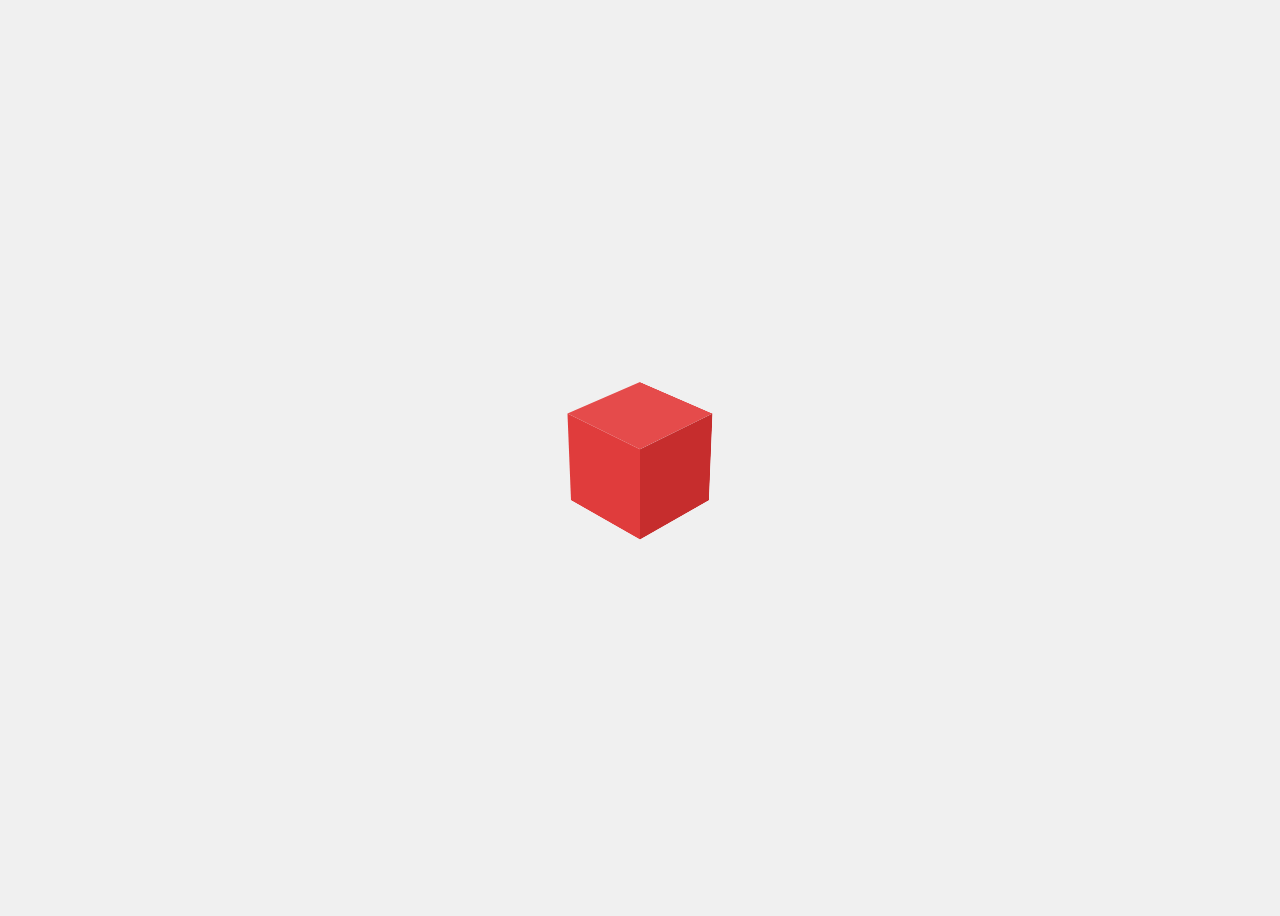
<file: index.html>
<!DOCTYPE html>
<html lang="de">
<head>
    <meta charset="UTF-8">
    <meta name="viewport" content="width=device-width, initial-scale=1.0">
    <title>Meteroite Loader</title>
    <link rel="stylesheet" href="cube.css">
</head>
<body>
    <div class="spinner-container">
        <div class="cube">
            <div class="face front"></div>
            <div class="face top"></div>
            <div class="face left"></div>
        </div>
    </div>
</body>
</html>
</file>
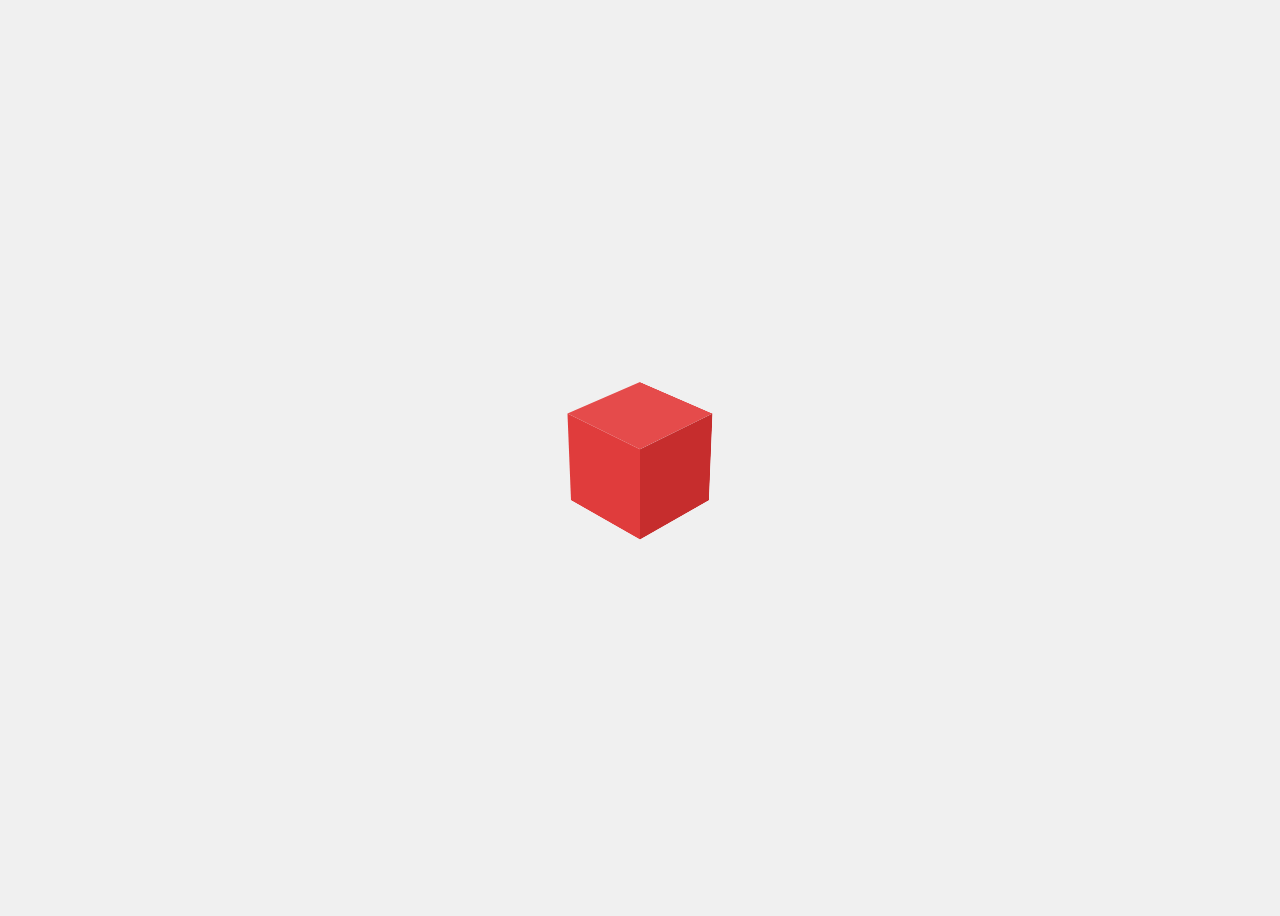
<file: cube.html>
<!DOCTYPE html>
<html lang="de">
<head>
    <meta charset="UTF-8">
    <meta name="viewport" content="width=device-width, initial-scale=1.0">
    <title>Meteroite Loader</title>
    <link rel="stylesheet" href="cube.css">
</head>
<body>
    <div class="spinner-container">
        <div class="cube">
            <div class="face front"></div>
            <div class="face top"></div>
            <div class="face left"></div>
        </div>
    </div>
</body>
</html>
</file>
<file: cube.css>
/* Basis-Styling und Zentrierung */
body {
    display: flex;
    justify-content: center;
    align-items: center;
    min-height: 100vh;
    background-color: #f0f0f0;
    overflow: hidden;
}

.spinner-container {
    perspective: 1000px;
}

/* Variablen */
:root {
    --cube-size: 100px;
    --half-size: calc(var(--cube-size) / 2);
    --single-face-duration: 1s;
    --total-cycle-duration: calc(var(--single-face-duration) * 3);
    --detach-distance: 25px;

    --front-color: #C62D2D;
    --top-color:   #E54B4B;
    --left-color:  #E03C3C;

}

/* Der Würfel-Container */
.cube {
    width: var(--cube-size);
    height: var(--cube-size);
    position: relative;
    transform-style: preserve-3d;
    transform: rotateX(-30deg) rotateY(45deg); /* Isometrische Ansicht */
}


.face {
    position: absolute;
    width: 100%;
    height: 100%;
    box-sizing: border-box;
}

/* Basis-Positionierung & individuelle Farben NUR für die AKTIVEN Seiten */
.front {
    background-color: var(--front-color);
    transform: rotateY(  0deg) translateZ(var(--half-size));
    animation: animate-front var(--total-cycle-duration) infinite ease-in-out;
}
.top {
    background-color: var(--top-color);
    transform: rotateX( 90deg) translateZ(var(--half-size));
    animation: animate-top   var(--total-cycle-duration) infinite ease-in-out;
}
.left {
    background-color: var(--left-color);
    transform: rotateY(-90deg) translateZ(var(--half-size));
    animation: animate-left  var(--total-cycle-duration) infinite ease-in-out;
}

/* === Keyframes === */
/* Jede Animation ist nur in ihrem 1/3 Zeitfenster aktiv und behält 180deg Rotation */

/* 1. Front (0% bis 33.33%) */
@keyframes animate-front {
    0% { transform: rotateY(0deg) translateZ(var(--half-size)) rotateZ(0deg); }
    8.33% { transform: rotateY(0deg) translateZ(calc(var(--half-size) + var(--detach-distance))) rotateZ(0deg); }
    16.66% { transform: rotateY(0deg) translateZ(calc(var(--half-size) + var(--detach-distance))) rotateZ(180deg); }
    25% { transform: rotateY(0deg) translateZ(calc(var(--half-size) + var(--detach-distance))) rotateZ(180deg); }
    33.33% { transform: rotateY(0deg) translateZ(var(--half-size)) rotateZ(180deg); }
    100% { transform: rotateY(0deg) translateZ(var(--half-size)) rotateZ(180deg); }
}

/* 2. Top (33.33% bis 66.66%) */
@keyframes animate-top {
    0%, 33.32% { transform: rotateX(90deg) translateZ(var(--half-size)) rotateZ(0deg); }
    41.66% { transform: rotateX(90deg) translateZ(calc(var(--half-size) + var(--detach-distance))) rotateZ(0deg); }
    50% { transform: rotateX(90deg) translateZ(calc(var(--half-size) + var(--detach-distance))) rotateZ(180deg); }
    58.33% { transform: rotateX(90deg) translateZ(calc(var(--half-size) + var(--detach-distance))) rotateZ(180deg); }
    66.66% { transform: rotateX(90deg) translateZ(var(--half-size)) rotateZ(180deg); }
    100% { transform: rotateX(90deg) translateZ(var(--half-size)) rotateZ(180deg); }
}

/* 3. Left (66.66% bis 100%) */
@keyframes animate-left {
    0%, 66.65% { transform: rotateY(-90deg) translateZ(var(--half-size)) rotateZ(0deg); }
    75% { transform: rotateY(-90deg) translateZ(calc(var(--half-size) + var(--detach-distance))) rotateZ(0deg); }
    83.33% { transform: rotateY(-90deg) translateZ(calc(var(--half-size) + var(--detach-distance))) rotateZ(180deg); }
    91.66% { transform: rotateY(-90deg) translateZ(calc(var(--half-size) + var(--detach-distance))) rotateZ(180deg); }
    100% { transform: rotateY(-90deg) translateZ(var(--half-size)) rotateZ(180deg); }
}

/* Den ganzen Würfel langsam drehen lassen */
/*
@keyframes spin-cube {
    from { transform: rotateX(-30deg) rotateY(45deg); }
    to   { transform: rotateX(-30deg) rotateY(405deg); }
}
.cube {
    animation: spin-cube 15s infinite linear;
}
*/
</file>
